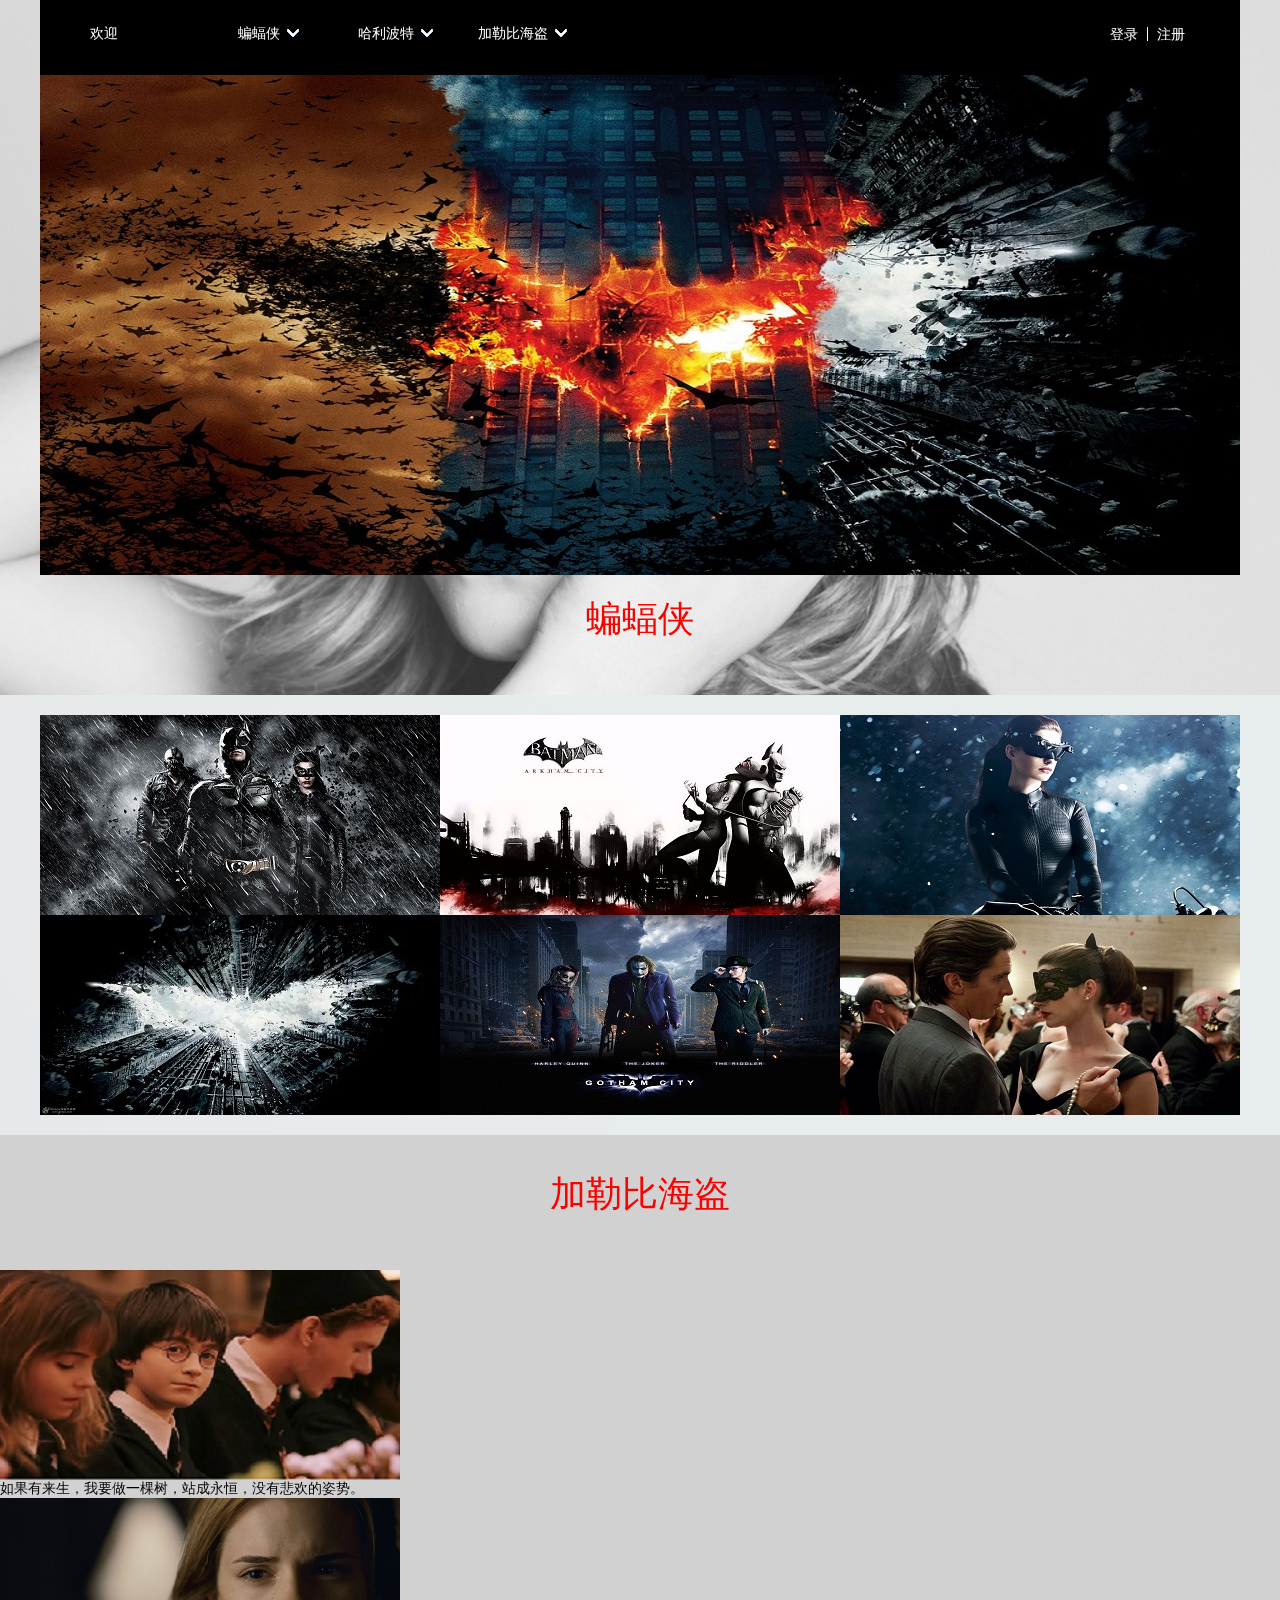
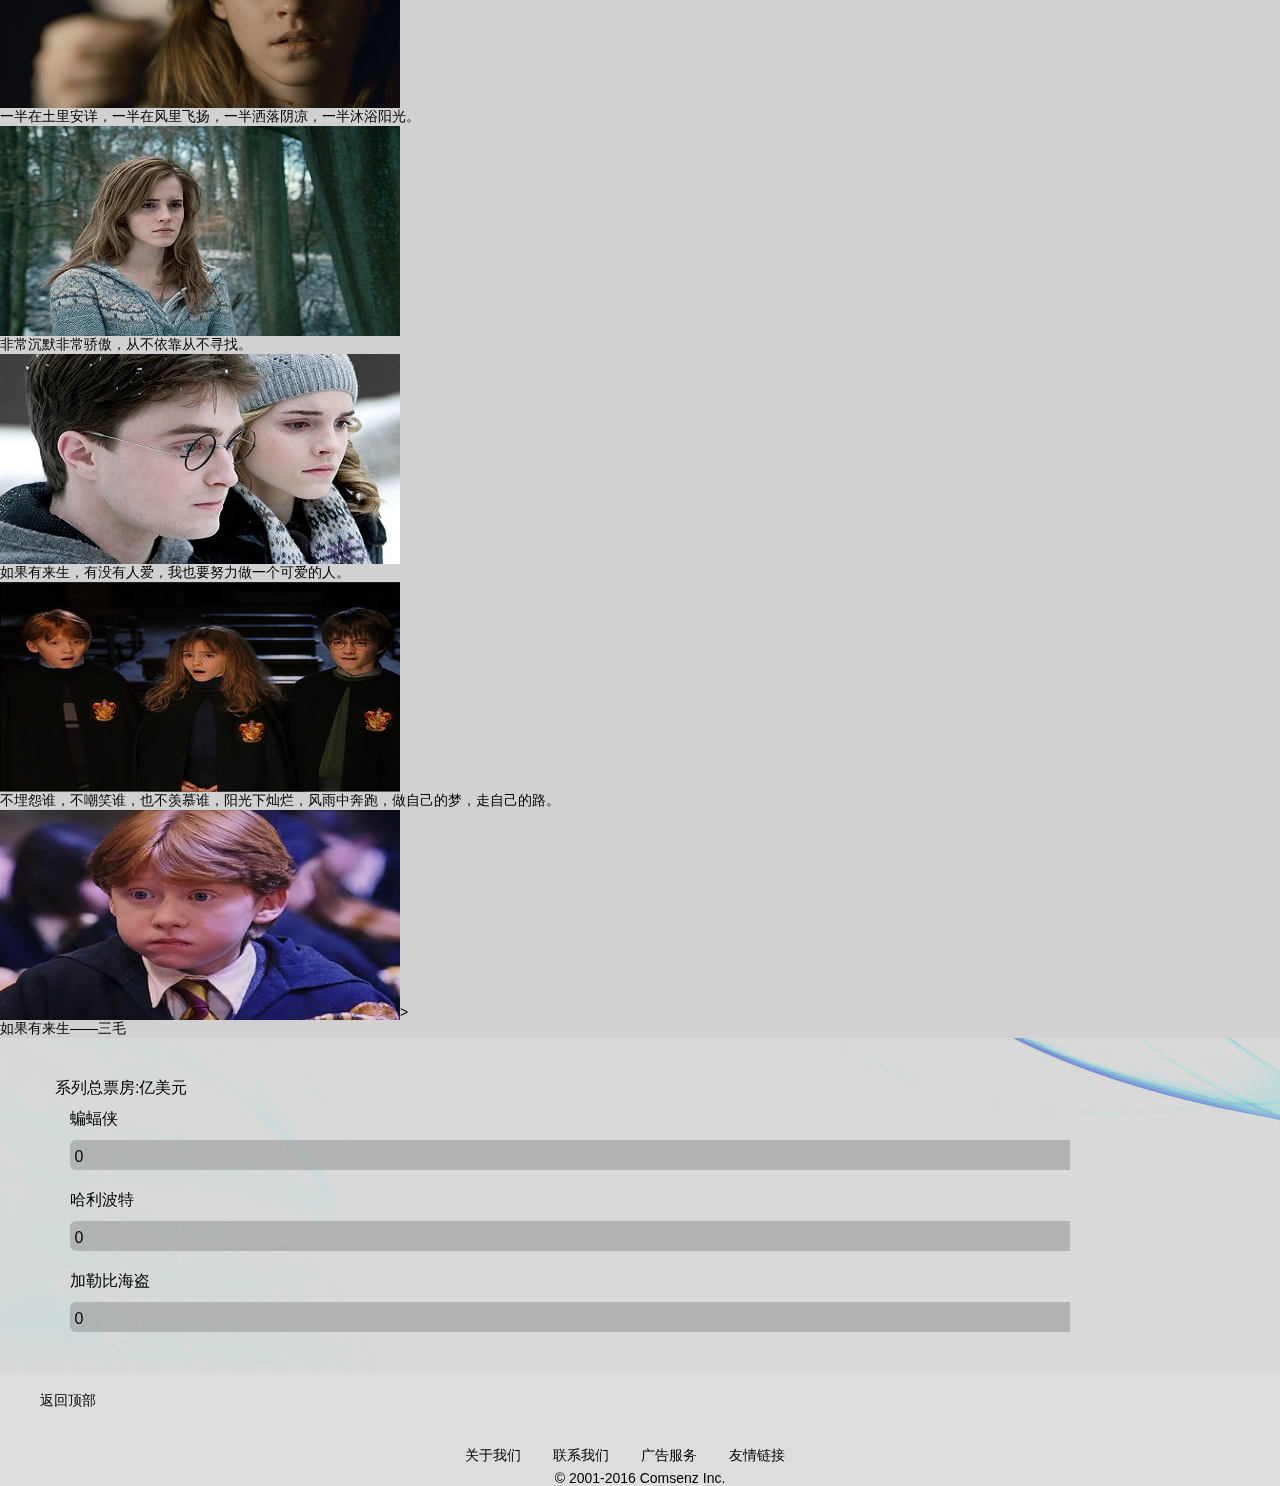
<file: Newproject513/index.html>
<!DOCTYPE html>
<html>
<head lang="en">
    <meta charset="UTF-8">
    <title></title>
    <link rel="stylesheet" href="css/index.css"/>
</head>
<body>
<img src="imgs/01.jpg"/>
    <header id="top" class="clear">
        <div class="left">欢迎</div>
        <ul class="left">
            <li class="left">
                <span>蝙蝠侠<i></i></span>
                <!--蝙蝠侠下拉列表-->
                <ul class="series">
                    <li><a href="html/batman.html" target="_blank">蝙蝠侠：俠影之谜</a></li>
                    <li><a href="html/batman.html" target="_blank">蝙蝠侠：黑暗骑士</a></li>
                    <li><a href="html/batman.html" target="_blank">蝙蝠侠：黑暗骑士崛起</a></li>
                </ul>
            </li>
            <li class="left">
                <span>哈利波特<i></i></span>
                <ul class="series">
                    <li><a>哈利·波特与魔法石</a></li>
                    <li><a>哈利·波特与密室</a></li>
                    <li><a>哈利·波特与火焰杯</a></li>
                    <li><a>哈利·波特与阿兹卡班的囚徒</a></li>
                    <li><a>哈利·波特与凤凰社</a></li>
                    <li><a>哈利·波特与混血王子</a></li>
                    <li><a>哈利·波特与死亡圣器(上)</a></li>
                    <li><a>哈利·波特与死亡圣器(下)</a></li>
                </ul>
            </li>
            <li class="left">
                <span>加勒比海盗<i></i></span>
                <ul class="series">
                    <li><a href="html/pirates.html" target="_blank">加勒比海盗：黑珍珠号的诅咒</a></li>
                    <li><a href="html/pirates.html" target="_blank">加勒比海盗：聚魂棺</a></li>
                    <li><a href="html/pirates.html" target="_blank">加勒比海盗：世界的尽头</a></li>
                    <li><a href="html/pirates.html" target="_blank">加勒比海盗：惊涛怪浪</a></li>
                </ul>
            </li>
        </ul>
        <div class="right">
            <a href="html/login.html">登录</a>
            <b></b>
            <a href="html/register.html">注册</a>
        </div>
    </header>
    <div id="slider_top">
        <img src="imgs/head1.jpg" class="active"/>
        <img src="imgs/head2.jpg" />
        <img src="imgs/head3.jpg" />
    </div>
    <section id="part1">
        <div class="text">
            <p><a href="">蝙蝠侠</a></p>
        </div>
        <div class="signle">
        <div class="picblock1">
            <div class="cards">
                <img src="imgs/b1.jpg"/>
                <img src="imgs/b2.jpg"/>
            </div>
            <div class="cards">
                <img src="imgs/b4.jpg"/>
                <img src="imgs/b6.jpg"/>
            </div>
            <div class="cards">
                <img src="imgs/b3.jpg"/>
                <img src="imgs/b5.jpg"/>
            </div>
            <div class="cards">
                <img src="imgs/b7.jpg"/>
                <img src="imgs/b8.jpg"/>
            </div>
            <div class="cards">
                <img src="imgs/b10.jpg"/>
                <img src="imgs/b9.jpg"/>
            </div>
            <div class="cards">
                <img src="imgs/b12.jpg"/>
                <img src="imgs/b11.jpg"/>
            </div>
        </div>
        </div>
    </section>
    <section id="part2">
        <div class="text">
            <p><a href="">加勒比海盗</a></p>
        </div>
<div class="mkeContentBox">
<!--效果html开始-->
<ul id="container" class="clear">
  <li> <img class="img" src="imgs/h1.jpg">
    <p> <span>如果有来生，我要做一棵树，站成永恒，没有悲欢的姿势。</span> <a target="_blank"  href="#"></a> <i></i> </p>
  </li>
  <li> <img class="img" src="imgs/h2.jpg">
    <p> <span>一半在土里安详，一半在风里飞扬，一半洒落阴凉，一半沐浴阳光。</span> <a target="_blank"  href="#"></a> <i></i> </p>
  </li>
  <li> <img class="img" src="imgs/h3.jpg">
    <p> <span>非常沉默非常骄傲，从不依靠从不寻找。</span> <a target="_blank"  href="#"></a> <i></i> </p>
  </li>
  <li> <img class="img" src="imgs/h4.jpg">
    <p> <span>如果有来生，有没有人爱，我也要努力做一个可爱的人。</span> <a target="_blank"  href="#"></a> <i></i> </p>
  </li>
  <li> <img class="img" src="imgs/h5.jpg">
    <p> <span>不埋怨谁，不嘲笑谁，也不羡慕谁，阳光下灿烂，风雨中奔跑，做自己的梦，走自己的路。</span> <a target="_blank"  href="#"></a> <i></i> </p>
  </li>
  <li> <img class="img" src="imgs/h6.jpg">>
    <p> <span>如果有来生——三毛</span> <a target="_blank" href="#"></a> <i></i> </p>
  </li>
</ul>
</div>
    </section>
    <div class="double">
    <section id="box-office">
        <div class="all">
            <div>系列总票房:亿美元</div>
            <ul>
                <li>蝙蝠侠
                    <div>
                        <div></div>
                        <span>0</span>
                    </div>
                </li>
                <li>哈利波特
                    <div>
                        <div></div>
                        <span>0</span>
                    </div>
                </li>
                <li>加勒比海盗
                    <div>
                        <div></div>
                        <span>0</span>
                    </div>
                </li>
            </ul>
        </div>
    </section>
    </div>
    <div id="return">
        <a href="#">返回顶部</a>
    </div>
    <footer id="base">
        <ul>
            <li>关于我们<b></b></li>
            <li>联系我们<b></b></li>
            <li>广告服务<b></b></li>
            <li>友情链接<b></b></li>
        </ul>
        <p>© 2001-2016 Comsenz Inc.</p>
    </footer>
    <script src="js/jquery-1.11.3.js"></script>
    <script src="js/carousel.js"></script>
    <script src="js/lunbo1.js"></script>
    <script src="js/index.js"></script>
    <script>
        $('#slider_top').carousel();
    </script>
</body>
</html>
</file>
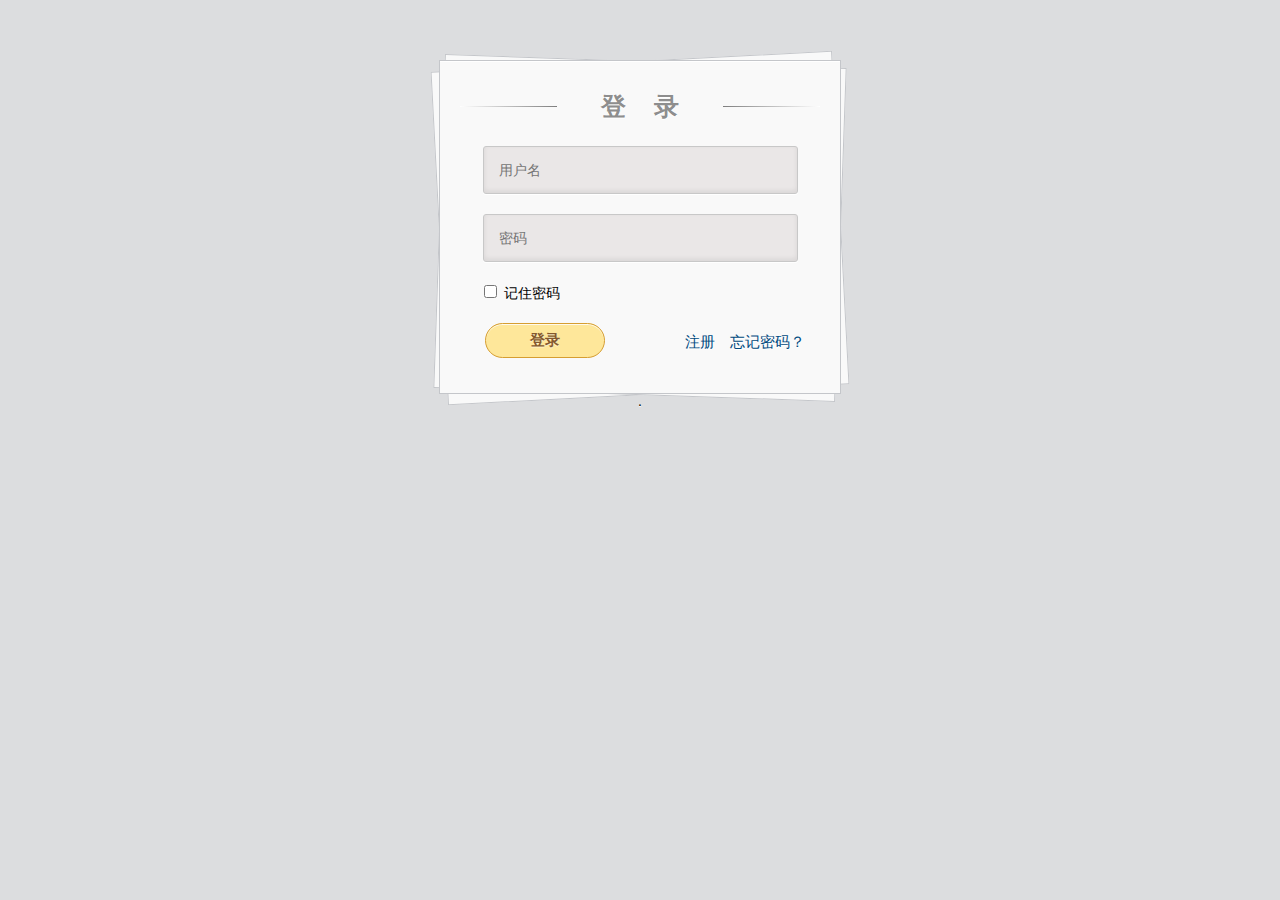
<file: Newproject513/html/login.html>
<!DOCTYPE html>
<html>
<head lang="en">
    <meta charset="UTF-8">
    <title>登录</title>
    <link rel="stylesheet" type="text/css" href="../css/login.css" />
</head>
<body>
<div class="container">
    <section id="content">
        <form action="">
            <h1>登&nbsp;&nbsp;&nbsp;&nbsp;录</h1>
            <div>
                <input type="text" placeholder="用户名" required="" id="username" />
            </div>
            <div>
                <input type="password" placeholder="密码" required="" id="password" />
            </div>
            <div>
                <input type="checkbox" />
                记住密码
            </div>
            <div>
                <input type="submit" value="登录" />
                <a href="404.html">忘记密码？</a>
                <a href="register.html">注册</a>
            </div>
        </form><!-- form -->
    </section><!-- content -->
</div><!-- container -->
</body>
</html>
</file>
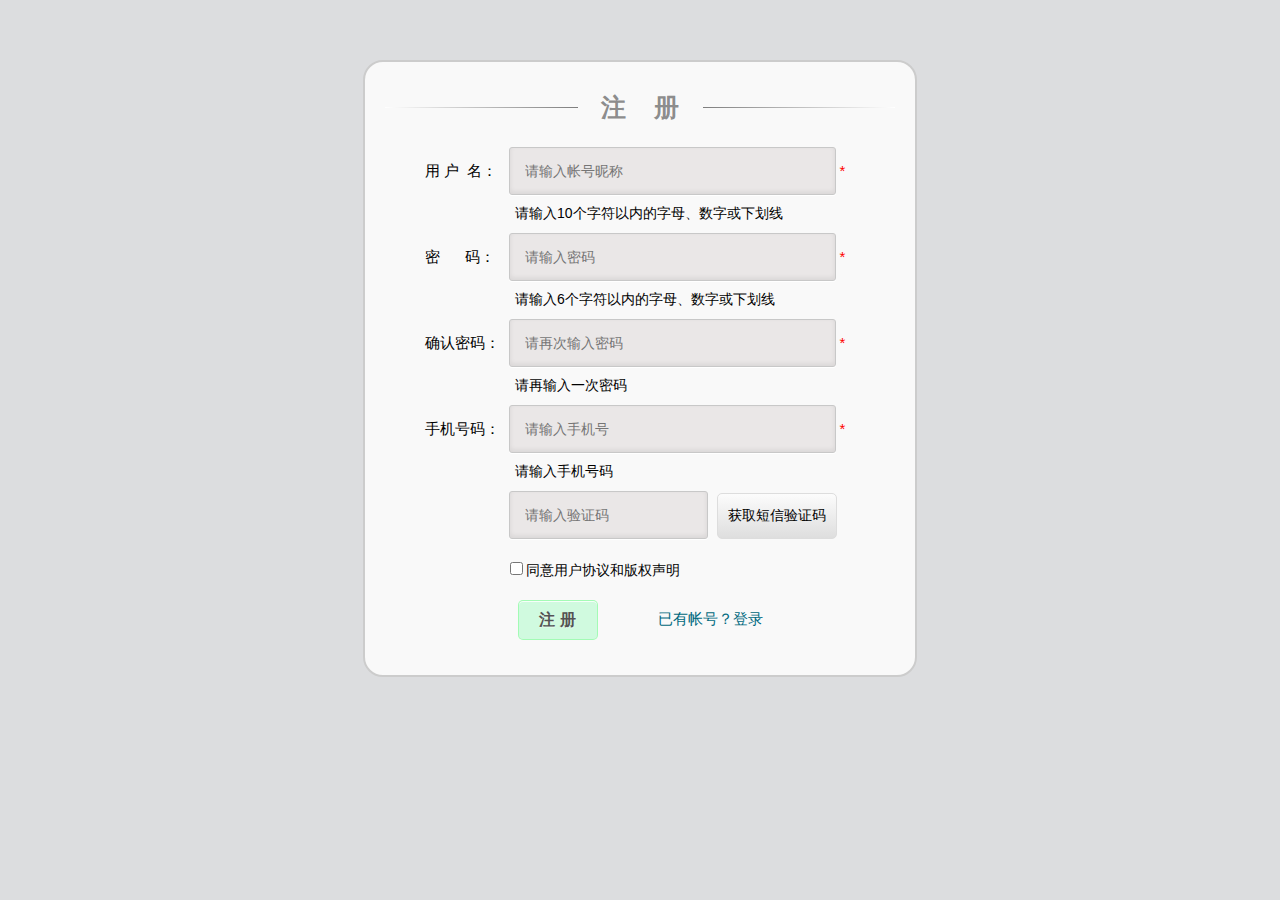
<file: Newproject513/html/register.html>
<!DOCTYPE html>
<html>
<head lang="en">
    <meta charset="UTF-8">
    <title>注册</title>
    <link rel="stylesheet" type="text/css" href="../css/register.css" />
</head>
<body>
<section id="content">
    <form action="">
        <h1>注&nbsp;&nbsp;&nbsp;&nbsp;册</h1>
        <div class="yanz">
            <span>用 户 &nbsp;名：</span>
            <input type="text" placeholder="请输入帐号昵称"  class="information" />
            <span>*</span>
            <img src="../imgs/1.png" class="agrument">
            <div class="vali_info">
                请输入10个字符以内的字母、数字或下划线
            </div>
            <div class="err_info">
                请输入10个字符以内的字母、数字或下划线
            </div>
        </div>
        <div class="yanz">
            <span>密&nbsp;&nbsp;&nbsp;&nbsp;&nbsp;&nbsp;码：</span>
            <input type="password" placeholder="请输入密码" class="information" />
            <span>*</span>
            <img src="../imgs/1.png" class="agrument"/>
            <div class="vali_info">
                请输入6个字符以内的字母、数字或下划线
            </div>
            <div class="err_info">
                请输入6个字符以内的字母、数字或下划线
            </div>
        </div>
        <div class="yanz">
            <span>确认密码：</span>
            <input type="password" placeholder="请再次输入密码"  class="information" />
            <span>*</span>
            <img src="../imgs/1.png" class="agrument"/>
            <div class="vali_info">
                请再输入一次密码
            </div>
            <div class="err_info">
                密码错误，请重新输入
            </div>
        </div>
        <div class="yanz">
            <span>手机号码：</span>
            <input type="tel" placeholder="请输入手机号"  class="information" />
            <span>*</span>
            <img src="../imgs/1.png" class="agrument"/>
            <div class="vali_info">
                请输入手机号码
            </div>
            <div class="err_info">
                不是手机号码，请重新输入
            </div>
        </div>
        <div  class="validate">
            <input type="text" placeholder="请输入验证码"  class="info" />
            <button>获取短信验证码</button>
        </div>
        <div>
            <input type="checkbox"/>同意用户协议和版权声明
        </div>
        <div>
            <input type="submit" value="注 册" />
            <a href="login.html">已有帐号？登录</a>
        </div>
    </form><!-- form -->
</section><!-- content -->
<script src="../js/jquery-1.11.3.js"></script>
<script src="../js/register.js"></script>
</body>
</html>
</file>
<file: Newproject513/css/index.css>
body {
  font: 14px "microsoft yahei", Arial, Helvetica, sans-serif;
  background: #ddd;
}
body,
header,
section,
div,
a,
ul,
p,
h1,
h2,
h3,
h4,
h5,
h6,
ul,
ol,
dl,
dd {
  padding: 0;
  margin: 0;
}
img {
  vertical-align: bottom;
}
a {
  color: white;
  text-decoration: none;
  display: inline-block;
}
ul {
  list-style: none;
}
.left {
  float: left;
}
.right {
  float: right;
}
body > img {
  width: 100%;
  position: fixed;
  z-index: -10;
  height: 800px;
  opacity: 0.8;
}
#top {
  width: 1200px;
  margin: auto;
  background: black;
  color: white;
  height: 50px;
  padding-top: 25px;
}
#top .right b {
  display: inline-block;
  border-left: 1px solid #fff;
  position: relative;
  height: 14px;
  top: 2px;
}
#top div:first-child {
  margin: 0 120px 0 50px;
}
#top > ul {
  margin-bottom: 30px;
}
#top > ul > li {
  width: 120px;
  position: relative;
}
#top span:hover {
  cursor: pointer;
}
#top i {
  display: inline-block;
  margin-left: 5px;
  width: 16px;
  height: 10px;
  padding-top: -3px;
  background: url("../imgs/sprites.png") no-repeat 0 0;
}
#top div:last-child {
  margin-right: 50px;
}
#top div:last-child a {
  display: inline-block;
  padding: 0 5px;
}
#top li.left:hover .series {
  opacity: 1;
}
#top ul.series {
  padding-left: 10px;
  padding-bottom: 5px;
  position: absolute;
  opacity: 0;
  top: 50px;
  left: -10px;
  background: black;
  z-index: 100;
  transition: all 0.5s linear;
}
#top ul.series li {
  height: 30px;
}
#top ul.series a:hover {
  color: #F7F8F8;
}
#top li:first-child ul.series {
  width: 170px;
}
#top li:nth-child(2) ul.series {
  width: 208px;
}
#top li:last-child ul.series {
  width: 215px;
}
.clear:after {
  content: "";
  display: block;
  clear: both;
}
#slider_top {
  width: 1200px;
  margin: auto;
  position: relative;
  overflow: hidden;
  height: 500px;
}
#slider_top > img {
  position: absolute;
  z-index: -1;
}
#slider_top > img.active {
  z-index: auto;
}
.text {
  margin: auto;
}
.text p {
  text-align: center;
  width: 300px;
  height: 80px;
  color: red;
  font-size: 36px;
  margin: 20px auto;
}
.text p a {
  color: red;
}
#part1 .picblock1 {
  width: 1200px;
  margin: auto;
  display: flex;
  justify-content: space-around;
  flex-wrap: wrap;
}
#part1 .cards {
  box-sizing: border-box;
  width: 400px;
  height: 200px;
  position: relative;
  transform-style: preserve-3d;
  transform-origin: 50% 50%;
  transform: rotatey(0deg);
  transition: transform 0.4s linear;
}
#part1 .cards:hover {
  transform: rotatey(180deg);
}
#part1 .cards > img {
  width: 400px;
  height: 200px;
  position: absolute;
}
#part1 .cards img:first-child {
  transform: translatez(0px);
}
#part1 .cards img + img {
  transform: translatez(0px);
}
#part2 {
  position: relative;
  box-sizing: border-box;
  padding-top: 15px;
  background: rgba(0, 0, 0, 0.05);
  margin: auto;
}
#part2 #picblock2 {
  border: 3px solid white;
  box-sizing: border-box;
  margin: 10px auto 15px;
  position: relative;
  padding: 28px;
  overflow: hidden;
  border-radius: 20px;
  width: 1200px;
  height: 543px;
  background: #000;
}
#part2 #picblock2 > img {
  width: 1138px;
  position: absolute;
  z-index: -1;
}
#part2 #picblock2 > img.active {
  z-index: auto;
}
#part2 #control {
  width: 1200px;
  position: relative;
}
#part2 #control img {
  position: absolute;
  opacity: 0.1;
  bottom: 240px;
}
#part2 #control img:hover {
  opacity: 0.5;
  cursor: pointer;
}
#part2 #control img:first-child {
  left: 115px;
}
#part2 #control img:first-child + img {
  right: -70px;
}
#part3 ul.clear {
  width: 1200px;
  margin: auto;
}
#part3 ul > li {
  position: relative;
  float: left;
}
#part3 ul > li div {
  background: #00c0ff;
  position: absolute;
  opacity: 0.3;
  top: 0;
  z-index: 2;
  transition: all 0.5s;
}
#part3 ul > li:first-child div,
#part3 ul > li:nth-child(2) div,
#part3 ul > li:nth-child(3) div {
  width: 0;
  height: 210px;
}
#part3 ul > li:first-child:hover div,
#part3 ul > li:nth-child(2):hover div,
#part3 ul > li:nth-child(3):hover div {
  width: 400px;
}
#part3 ul > li:last-child div,
#part3 ul > li:nth-child(4) div,
#part3 ul > li:nth-child(5) div {
  width: 400px;
  height: 0;
}
#part3 ul > li:last-child:hover div,
#part3 ul > li:nth-child(4):hover div,
#part3 ul > li:nth-child(5):hover div {
  height: 210px;
}
#box-office {
  width: 1200px;
  margin: 20px auto 0;
  font-size: 16px;
}
#box-office .all {
  padding-left: 30px;
}
#box-office .all > div {
  margin: 10px;
  margin-left: -15px;
}
#box-office .all div {
  border-top-left-radius: 6px;
  border-bottom-left-radius: 6px;
}
#box-office .all li > div {
  margin: 10px 0 20px;
  width: 1000px;
  height: 30px;
  background: rgba(143, 143, 143, 0.51);
}
#box-office .all li > div div {
  display: inline-block;
  width: 0;
  height: 30px;
  background: rgba(143, 143, 143, 0.8);
}
#box-office .all span {
  position: relative;
  bottom: 8px;
}
#return {
  width: 1200px;
  margin: 20px auto 0;
}
#return a {
  color: black;
}
#base {
  margin: 30px auto 0;
  width: 1200px;
}
#base ul {
  display: flex;
  justify-content: center;
}
#base ul li {
  height: 30px;
  line-height: 30px;
}
#base ul li:not(last-child) b {
  border: 1px solid #ddd;
  height: 14px;
  width: 0;
  margin: 0 15px;
}
#base ul li:last-child b {
  border: none;
}
#base p {
  text-align: center;
}
.signle {
  box-sizing: border-box;
  width: 100%;
  background-image: url(../imgs/bg1.jpg);
  padding: 20px;
}
.double {
  box-sizing: border-box;
  width: 100%;
  background-image: url(../imgs/bg2.jpg);
  padding: 20px;
}
</file>
<file: Newproject513/css/login.css>
/* Reset CSS */
header,
section,
div,
a,
ul,
p,
h1,
h2,
h3,
h4,
h5,
h6,
ul,
ol,
dl,
dd {
  margin: 0;
  padding: 0;
  border: 0;
  outline: 0;
  font-size: 100%;
  vertical-align: baseline;
  background: transparent;
}
body {
  background: #DCDDDF;
  color: #000;
  font: 14px Arial;
  margin: 0 auto;
  padding: 0;
  position: relative;
}
h1 {
  font-size: 28px;
  color: #563D64;
}
form:after {
  content: ".";
  display: block;
  height: 0;
  clear: both;
}
.container {
  margin: 60px auto;
  position: relative;
  width: 900px;
}
#content {
  background: #f9f9f9;
  background: linear-gradient(top, #f8f8f8 0%, #f9f9f9 100%);
  box-shadow: 0 1px 0 #fff inset;
  border: 1px solid #c4c6ca;
  margin: 0 auto;
  padding: 25px 0 0;
  position: relative;
  text-align: center;
  text-shadow: 0 1px 0 #fff;
  width: 400px;
}
#content h1 {
  color: rgba(126, 126, 126, 0.9);
  font: bold 25px Helvetica, Arial, sans-serif;
  line-height: 20px;
  margin: 10px 0 30px;
}
#content h1:before,
#content h1:after {
  content: "";
  height: 1px;
  position: absolute;
  top: 10px;
  width: 27%;
}
#content h1:after {
  background: #7e7e7e;
  background: -moz-linear-gradient(left, #7e7e7e 0%, #ffffff 100%);
  background: -webkit-linear-gradient(left, #7e7e7e 0%, #ffffff 100%);
  background: -o-linear-gradient(left, #7e7e7e 0%, #ffffff 100%);
  background: -ms-linear-gradient(left, #7e7e7e 0%, #ffffff 100%);
  background: linear-gradient(left, #7e7e7e 0%, #ffffff 100%);
  right: 0;
}
#content h1:before {
  background: #7e7e7e;
  background: -moz-linear-gradient(right, #7e7e7e 0%, #ffffff 100%);
  background: -webkit-linear-gradient(right, #7e7e7e 0%, #ffffff 100%);
  background: -o-linear-gradient(right, #7e7e7e 0%, #ffffff 100%);
  background: -ms-linear-gradient(right, #7e7e7e 0%, #ffffff 100%);
  background: linear-gradient(right, #7e7e7e 0%, #ffffff 100%);
  left: 0;
}
#content:after,
#content:before {
  background: #f9f9f9;
  background: linear-gradient(top, #f8f8f8 0%, #f9f9f9 100%);
  border: 1px solid #c4c6ca;
  content: "";
  display: block;
  height: 100%;
  left: -1px;
  position: absolute;
  width: 100%;
}
#content:after {
  transform: rotate(2deg);
  top: 0;
  z-index: -1;
}
#content:before {
  transform: rotate(-3deg);
  top: 0;
  z-index: -2;
}
#content form {
  margin: 0 20px;
  position: relative;
}
#content form input[type="text"],
#content form input[type="password"] {
  border-radius: 3px;
  box-shadow: 0 1px 0 #ffffff, 0 -2px 5px rgba(0, 0, 0, 0.08) inset;
  transition: all 0.5s ease;
  background: #eae7e7;
  border: 1px solid #c8c8c8;
  color: #777;
  font: 14px Helvetica, Arial, sans-serif;
  margin: 0 0 20px;
  padding: 15px 10px 15px 15px;
  width: 80%;
}
#content form input[type="text"]:focus,
#content form input[type="password"]:focus {
  box-shadow: 0 0 2px rgba(0, 153, 237, 0.6) inset;
  background: #fff;
  border: 1px solid rgba(0, 153, 237, 0.6);
  outline: none;
}
#username {
  background-position: 10px 10px !important;
}
#password {
  background-position: 10px -53px !important;
}
#content div:nth-child(4) {
  padding-left: 20px;
  text-align: left;
}
#content form input[type="submit"] {
  background: #fee79a;
  background: linear-gradient(top, #fee79a 0%, #fec151 100%);
  border-radius: 30px;
  box-shadow: 0 1px 0 rgba(255, 255, 255, 0.8) inset;
  border: 1px solid #D69E31;
  color: #85592e;
  cursor: pointer;
  float: left;
  font: bold 15px Helvetica, Arial, sans-serif;
  height: 35px;
  margin: 20px 0 35px 15px;
  position: relative;
  text-shadow: 0 1px 0 rgba(255, 255, 255, 0.5);
  width: 120px;
}
#content form input[type="submit"]:hover {
  background: #fec151;
  background: linear-gradient(top, #fec151 0%, #fee79a 100%);
}
#content form div:last-child {
  padding-left: 10px;
}
#content form div a {
  color: #004a80;
  float: right;
  font-size: 15px;
  margin: 30px 15px 0 0;
  text-decoration: none;
}
</file>
<file: Newproject513/css/register.css>
/* Reset CSS */
header,
section,
div,
a,
ul,
p,
h1,
h2,
h3,
h4,
h5,
h6,
ul,
ol,
dl,
dd {
  margin: 0;
  padding: 0;
  border: 0;
  outline: 0;
  font-size: 100%;
  vertical-align: baseline;
  background: transparent;
}
body {
  background: #DCDDDF;
  color: #000;
  font: 14px Arial;
  margin: 0 auto;
  padding: 0;
  position: relative;
}
h1 {
  font-size: 28px;
  color: #563D64;
}
form:after {
  content: "";
  display: block;
  height: 0;
  clear: both;
}
#content {
  margin: 60px auto;
  border-radius: 20px;
  background: #f9f9f9;
  border: 2px solid #ccc;
  padding: 25px 0 0;
  position: relative;
  text-align: center;
  width: 550px;
}
#content h1 {
  color: rgba(126, 126, 126, 0.9);
  font: bold 25px Helvetica, Arial, sans-serif;
  line-height: 20px;
  margin: 10px 0 30px;
}
#content h1:before,
#content h1:after {
  content: "";
  height: 1px;
  position: absolute;
  top: 10px;
  width: 35%;
}
#content h1:after {
  background: #7e7e7e;
  background: -moz-linear-gradient(left, #7e7e7e 0%, #ffffff 100%);
  background: -webkit-linear-gradient(left, #7e7e7e 0%, #ffffff 100%);
  background: -o-linear-gradient(left, #7e7e7e 0%, #ffffff 100%);
  background: -ms-linear-gradient(left, #7e7e7e 0%, #ffffff 100%);
  background: linear-gradient(left, #7e7e7e 0%, #ffffff 100%);
  right: 20px;
}
#content h1:before {
  background: #7e7e7e;
  background: -moz-linear-gradient(right, #7e7e7e 0%, #ffffff 100%);
  background: -webkit-linear-gradient(right, #7e7e7e 0%, #ffffff 100%);
  background: -o-linear-gradient(right, #7e7e7e 0%, #ffffff 100%);
  background: -ms-linear-gradient(right, #7e7e7e 0%, #ffffff 100%);
  background: linear-gradient(right, #7e7e7e 0%, #ffffff 100%);
  left: 20px;
}
#content form {
  position: relative;
}
#content form span {
  display: inline-block;
  width: 80px;
  text-align: left;
  font-size: 15px;
}
.information,
.info {
  border-radius: 3px;
  box-shadow: 0 1px 0 #ffffff, 0 -2px 5px rgba(0, 0, 0, 0.08) inset;
  transition: all 0.5s ease;
  background: #eae7e7;
  border: 1px solid #c8c8c8;
  color: #777;
  font: 14px Helvetica, Arial, sans-serif;
  margin: 0 0 20px;
  padding: 15px 10px 15px 15px;
  width: 300px;
}
.information:focus,
.info:focus {
  box-shadow: 0 0 2px rgba(0, 153, 237, 0.6) inset;
  background: #fff;
  border: 1px solid rgba(0, 153, 237, 0.6);
  outline: none;
}
#content .validate input {
  margin-left: 66px;
  width: 172px;
}
#content .validate input + button {
  font-size: 14px;
  width: 120px;
  padding: 13px 0;
  margin-left: 5px;
  border-radius: 5px;
  border: 1px solid #ddd;
  background: linear-gradient(to bottom, #fcfcfc 0%, #dedede 100%);
}
#content input[type="checkbox"] {
  margin-left: -90px;
}
#content form div:last-child {
  width: 275px;
  margin: 0 auto;
}
#content form div:last-child:after {
  content: "";
  display: block;
  clear: both;
}
#content form input[type="submit"] {
  background: rgba(56, 254, 128, 0.21);
  background: linear-gradient(top, rgba(23, 254, 165, 0.21) 0%, rgba(11, 254, 57, 0.38) 100%);
  border-radius: 5px;
  box-shadow: 0 1px 0 rgba(255, 255, 255, 0.8) inset;
  border: 1px solid rgba(4, 254, 33, 0.22);
  color: #535353;
  cursor: pointer;
  float: left;
  font: bold 16px Helvetica, Arial, sans-serif;
  height: 40px;
  margin: 20px 0 35px 15px;
  position: relative;
  text-shadow: 0 1px 0 rgba(255, 255, 255, 0.5);
  width: 80px;
}
#content form input[type="submit"]:hover {
  background: rgba(56, 254, 128, 0.91);
  background: linear-gradient(top, rgba(23, 254, 165, 0.7) 0%, rgba(20, 254, 70, 0.7) 100%);
}
#content form div a {
  color: #006980;
  float: right;
  font-size: 15px;
  margin: 30px 15px 0 0;
  text-decoration: none;
}
#content .yanz span ~ span {
  display: inline-block;
  color: red;
  width: 16px;
}
#content .yanz > div.vali_info {
  position: relative;
  top: -10px;
  left: 150px;
  text-align: left ;
}
#content .yanz > div:last-child {
  position: relative;
  top: -10px;
  left: 10px;
  text-align: left ;
  color: red;
}
.err_info {
  /* ҳ����ʼ����֤��Ϣ����ʾ */
  display: none;
}
.agrument {
  display: none;
}
</file>
